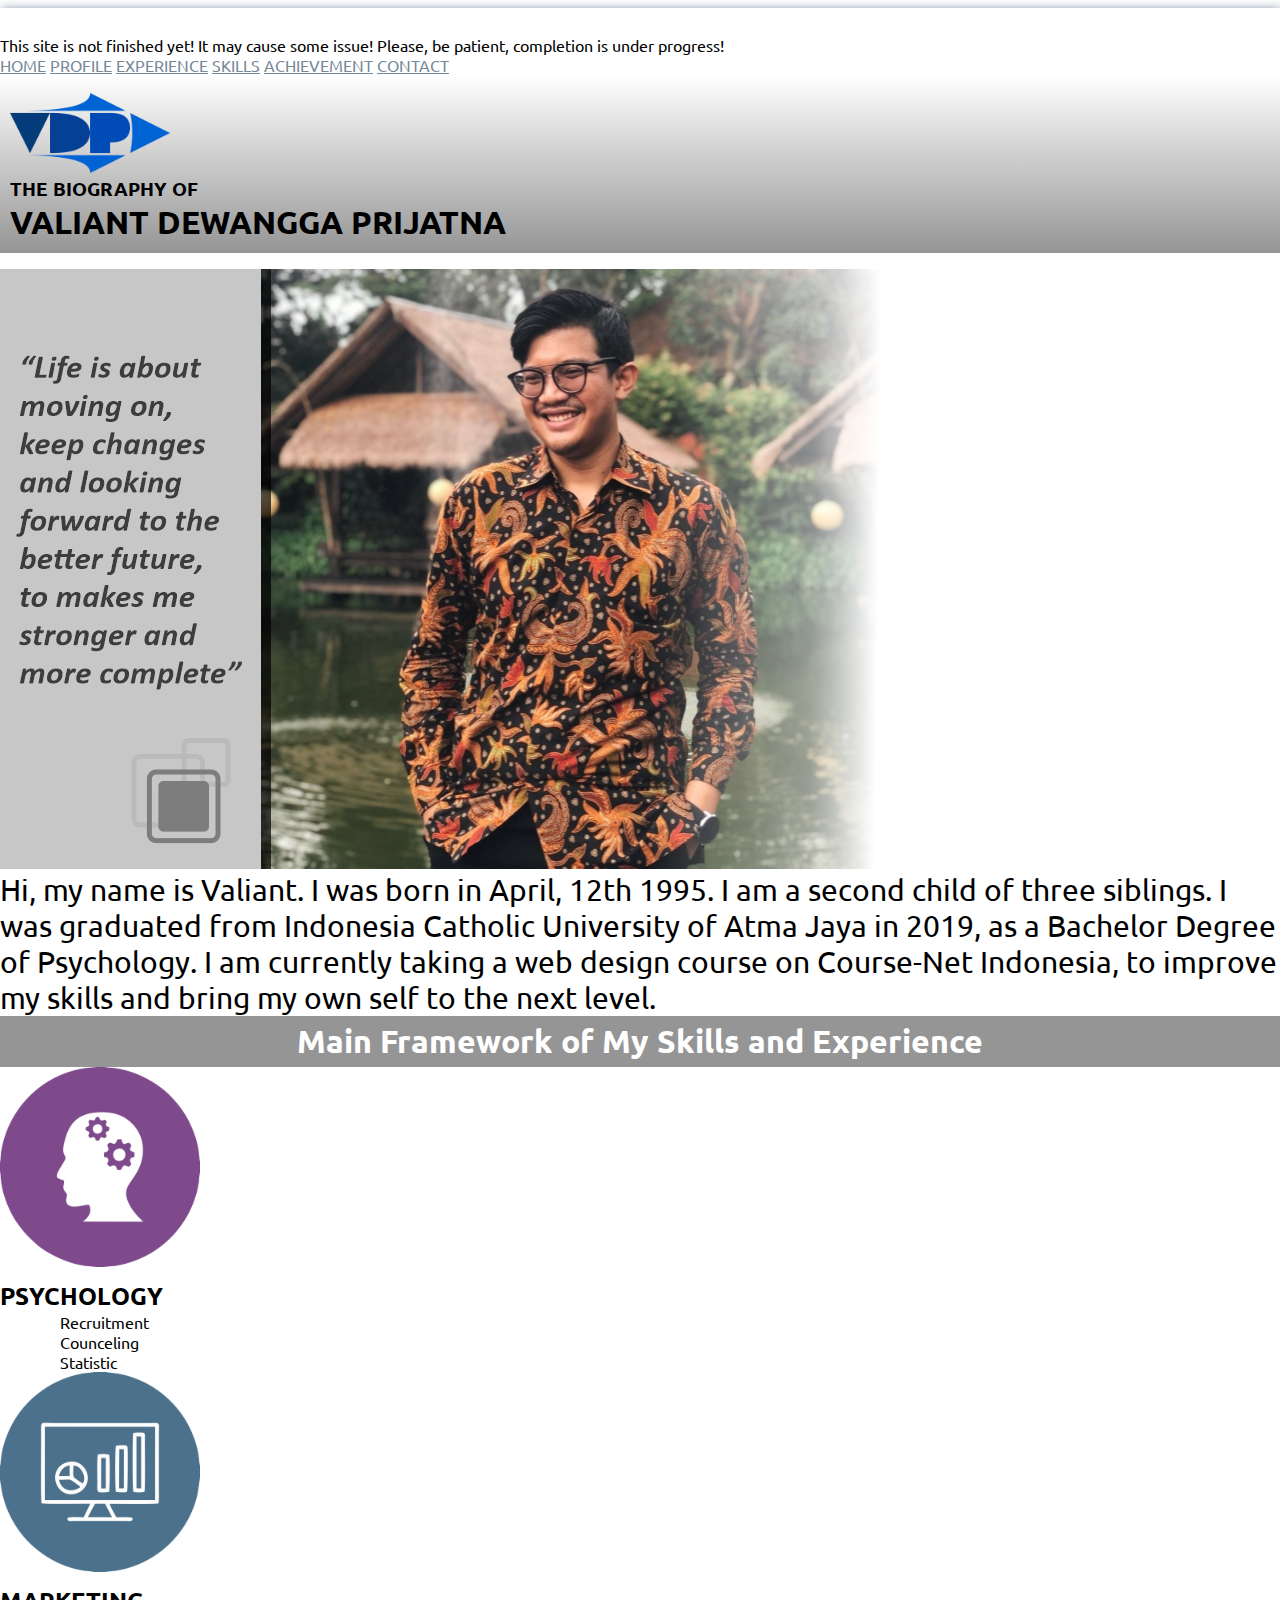
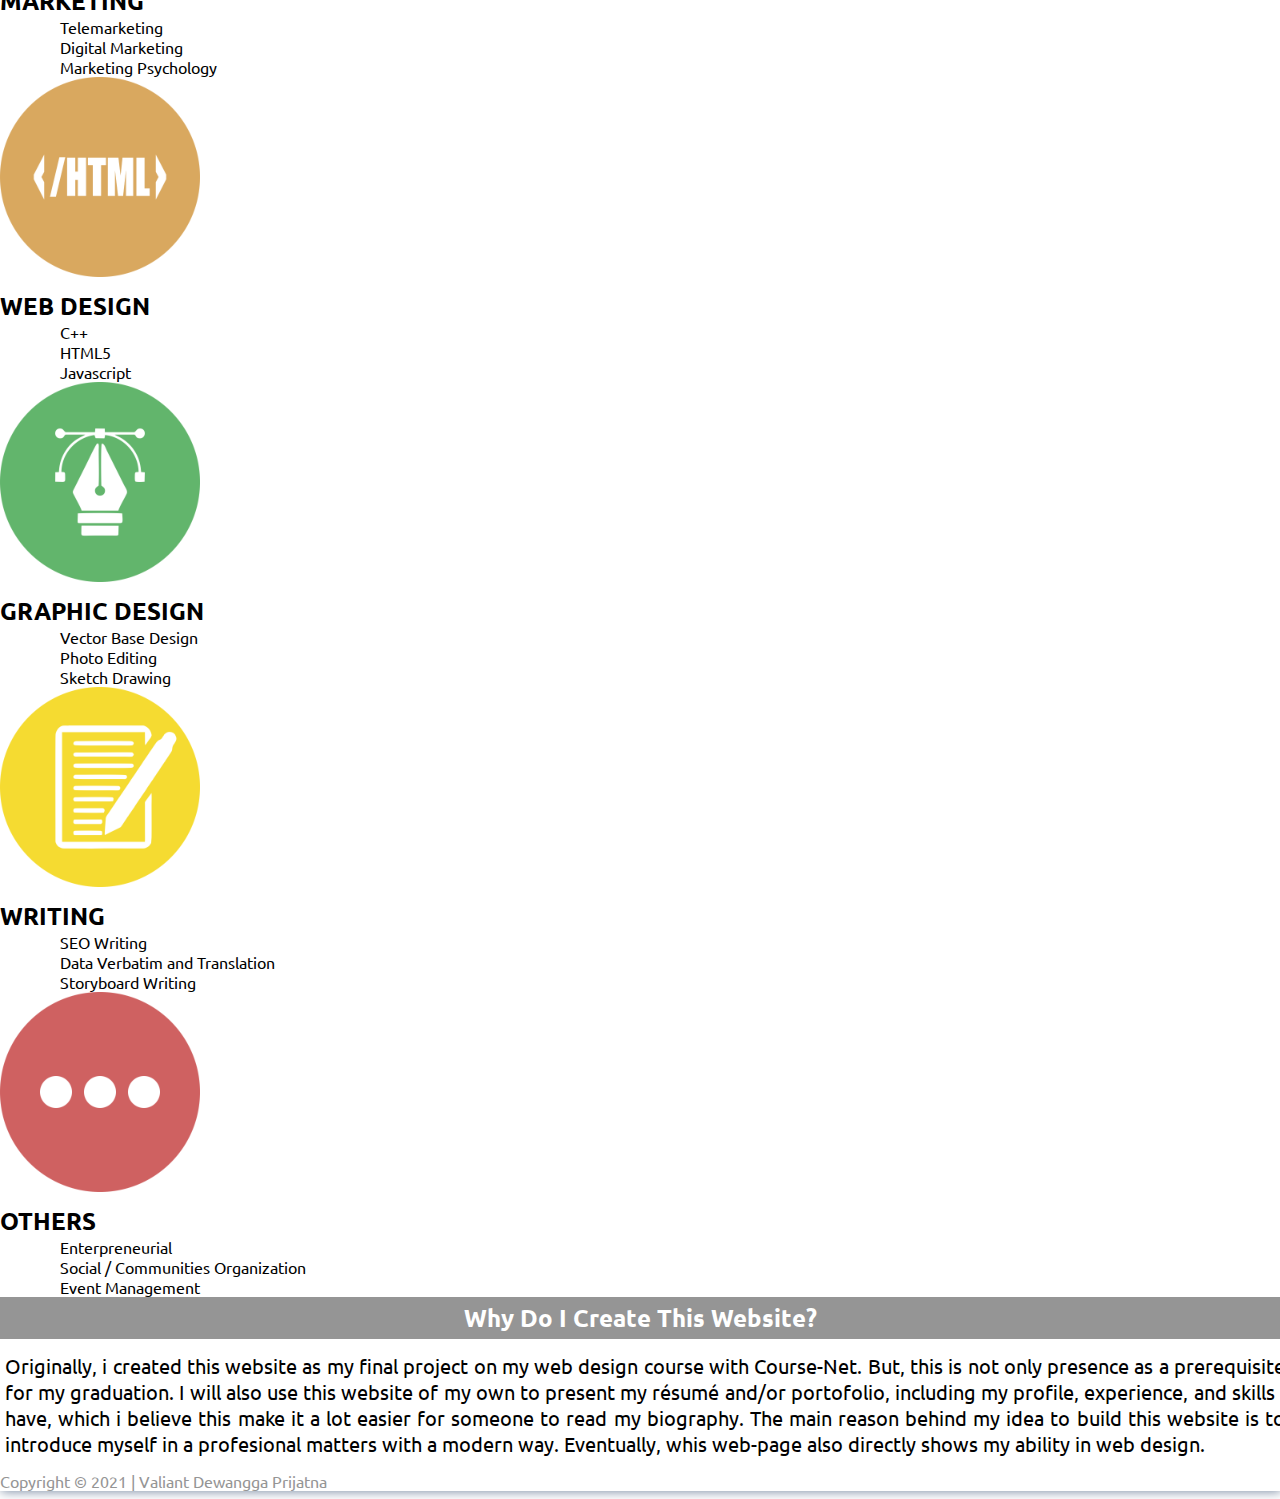
<file: index.html>
<!DOCTYPE html>
<html lang="en">
<head>
    <meta charset="UTF-8">
    <meta http-equiv="X-UA-Compatible" content="IE=edge">
    <meta name="viewport" content="width=device-width, initial-scale=1.0">
    <title>Final Project Valiant Resume</title>

    <link href="https://cdn.jsdelivr.net/npm/bootstrap@5.1.1/dist/css/bootstrap.min.css" rel="stylesheet" integrity="sha384-F3w7mX95PdgyTmZZMECAngseQB83DfGTowi0iMjiWaeVhAn4FJkqJByhZMI3AhiU" crossorigin="anonymous">

    <link rel="stylesheet" href="css/custom.css">
</head>
<body>
        
    <div class="container-fluid">

        <div class="alert alert-danger d-flex align-items-center" role="alert">
            <svg class="bi flex-shrink-0 me-2" width="24" height="24" role="img" aria-label="Danger:"><use xlink:href="#exclamation-triangle-fill"/></svg>
            <div>
              This site is not finished yet! It may cause some issue! Please, be patient, completion is under progress!
            </div>
          </div>

        <div class="container">
            <div class="header">
                
                <div class="row" id="header-1">
                    <nav class="nav nav-pills flex-column flex-sm-row">
                        <a class="flex-sm-fill text-sm-center nav-link" aria-current="page" href="index.html">HOME</a>
                        <a class="flex-sm-fill text-sm-center nav-link" href="profile.html">PROFILE</a>
                        <a class="flex-sm-fill text-sm-center nav-link" href="#">EXPERIENCE</a>
                        <a class="flex-sm-fill text-sm-center nav-link" href="skill.html">SKILLS</a>
                        <a class="flex-sm-fill text-sm-center nav-link" href="">ACHIEVEMENT</a>
                        <a class="flex-sm-fill text-sm-center nav-link" href="">CONTACT</a>
                    </nav>
                </div>

                <div class="row p-2 justify-content-center" id="header-2">
                    <div class="col-md-2">
                        <img src="img/Logo.png" alt="">
                    </div>
                    <div class="col-md-6">
                        <h3>THE BIOGRAPHY OF</h3>
                        <H1>VALIANT DEWANGGA PRIJATNA</H1>
                    </div>
                </div>
            </div>
        </div>

        <div class="container">
                <div class="body-upper">

                    <div class="row">
                        <div class="col-md-8 p-0 mt-2">
                            <img src="img/C0.jpg" alt="">
                        </div>
                        <div class="col-md-4 pl-5 justify-content-center align-items-center mt-3">
                            <p>Hi, my name is Valiant.
                                I was born in April, 12th 1995. I am a second child of three siblings. I was graduated from Indonesia Catholic University of Atma Jaya in 2019, as a Bachelor Degree of Psychology. I am currently taking a web design course on Course-Net Indonesia, to improve my skills and bring my own self to the next level.
                            </p>
                        </div>
                    </div>
                    
                </div>

                <div class="body-middle"> 

                    <div class="row p-0 mt-4">
                        <h1>Main Framework of My Skills and Experience</h1>
                    </div>

                    <div class="row align-items-center text-center p-4 m-2">
                      <div class="col-4">
                        <img src="img/Icon Psychology.png" alt="image-100x100">
                        <h2>PSYCHOLOGY</h2>
                        <ul>
                            <li>Recruitment</li>
                            <li>Counceling</li>
                            <li>Statistic</li>
                        </ul>
                      </div>
                      <div class="col-4">
                        <img src="img/Icon Digital Marketing.png" alt="image-100x100">
                        <h2>MARKETING</h2>
                        <ul>
                            <li>Telemarketing</li>
                            <li>Digital Marketing</li>
                            <li>Marketing Psychology</li>
                        </ul>
                      </div>
                      <div class="col-4">
                        <img src="img/Icon Web Design.png" alt="image-100x100">
                        <h2>WEB DESIGN</h2>
                        <ul>
                            <li>C++</li>
                            <li>HTML5</li>
                            <li>Javascript</li>

                        </ul>
                      </div>
                    </div>

                    <div class="row align-items-center text-center p-4 m-2">
                        <div class="col-4">
                          <img src="img/Icon Graphic Design.png" alt="image-100x100">
                          <h2>GRAPHIC DESIGN</h2>
                          <ul>
                            <li>Vector Base Design</li>
                            <li>Photo Editing</li>
                            <li>Sketch Drawing</li>
                        </ul>
                        </div>
                        <div class="col-4">
                          <img src="img/Icon Writing.png" alt="image-100x100">
                          <h2>WRITING</h2>
                          <ul>
                            <li>SEO Writing</li>
                            <li>Data Verbatim and Translation</li>
                            <li>Storyboard Writing</li>
                        </ul>
                        </div>
                        <div class="col-4">
                            <img src="img/Icon Others.png" alt="image-100x100">
                            <h2>OTHERS</h2>
                            <ul>
                                <li>Enterpreneurial</li>
                                <li>Social / Communities Organization</li>
                                <li>Event Management</li>
                            </ul>
                          </div>
                      </div>
                </div>

                <div class="body-lower">

                    <div class="row p-0 mt-4">
                        <h2>Why Do I Create This Website?</h2>
                    </div>
                    <div class="row p-0 m-1">
                        <p>Originally, i created this website as my final project on my web design course with Course-Net. But, this is not only presence as a prerequisite for my graduation. I will also use this website of my own to present my résumé and/or portofolio, including my profile, experience, and skills i have, which i believe this make it a lot easier for someone to read my biography. The main reason behind my idea to build this website is to introduce myself in a profesional matters with a modern way. Eventually, whis web-page also directly shows my ability in web design. </p>
                    </div>
                </div>

                <div class="container p-4 m-2">
                    <div class="footer text-center">
                        <p class="Copyright">Copyright &copy; 2021 | Valiant Dewangga Prijatna</p>
                    </div>
                </div>

        </div>

    </div>
    <script src="https://cdn.jsdelivr.net/npm/bootstrap@5.1.1/dist/js/bootstrap.bundle.min.js" integrity="sha384-/bQdsTh/da6pkI1MST/rWKFNjaCP5gBSY4sEBT38Q/9RBh9AH40zEOg7Hlq2THRZ" crossorigin="anonymous">
    </script>
</body>
</html>
</file>
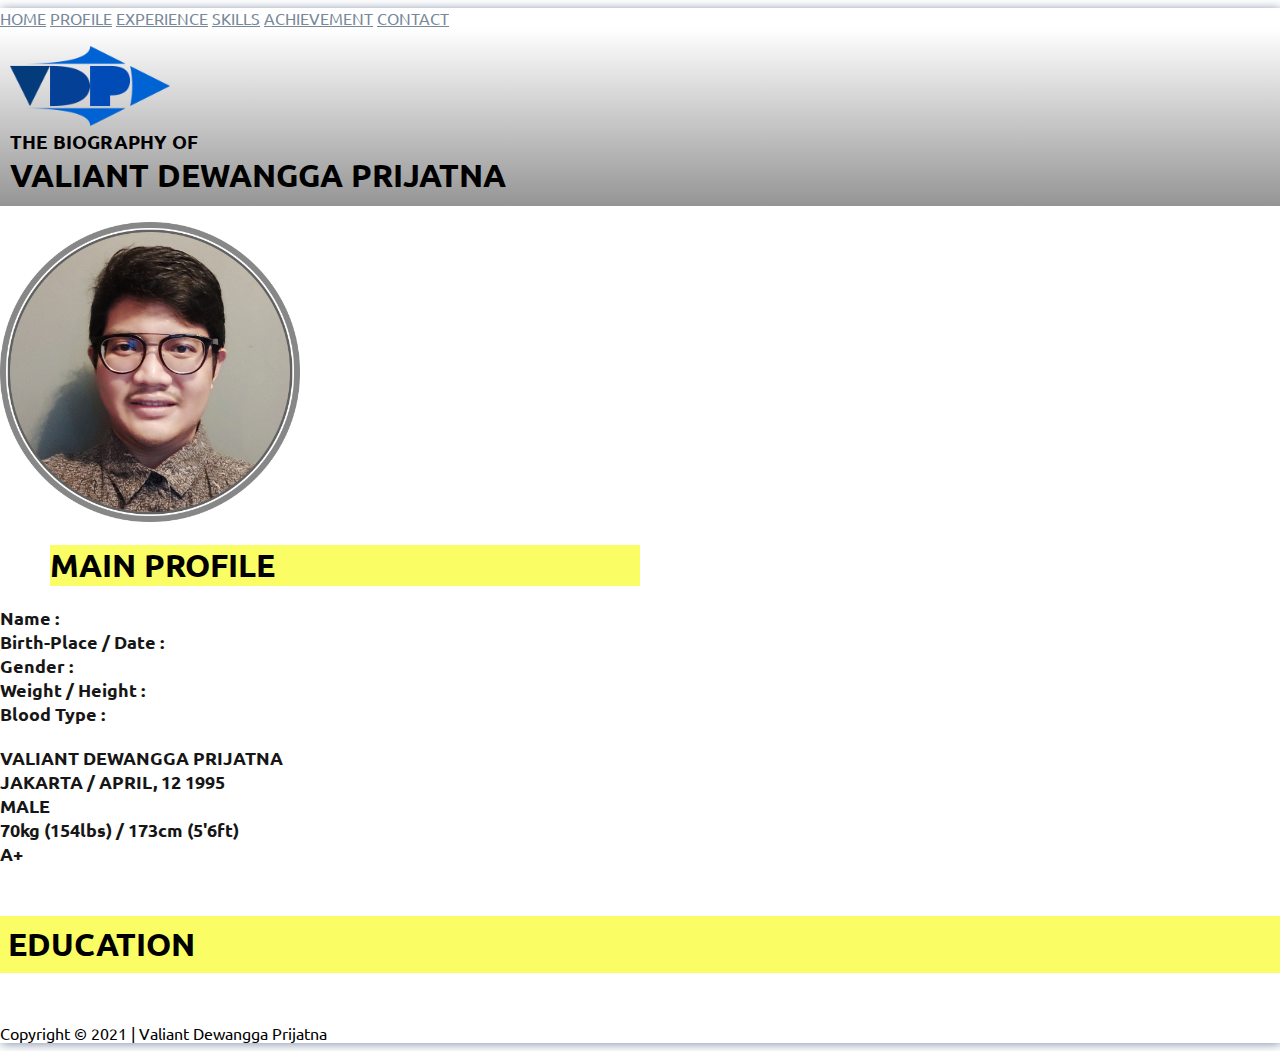
<file: profile.html>
<!DOCTYPE html>
<html lang="en">
<head>
    <meta charset="UTF-8">
    <meta http-equiv="X-UA-Compatible" content="IE=edge">
    <meta name="viewport" content="width=device-width, initial-scale=1.0">
    <title>Final Project Valiant Resume</title>

    <link href="https://cdn.jsdelivr.net/npm/bootstrap@5.1.1/dist/css/bootstrap.min.css" rel="stylesheet" integrity="sha384-F3w7mX95PdgyTmZZMECAngseQB83DfGTowi0iMjiWaeVhAn4FJkqJByhZMI3AhiU" crossorigin="anonymous">

    <link rel="stylesheet" href="css/profile.css">
</head>
<body>
    <div class="container-fluid">

        <div class="container">
            <div class="header">
                
                <div class="row" id="header-1">
                    <nav class="nav nav-pills flex-column flex-sm-row">
                        <a class="flex-sm-fill text-sm-center nav-link" aria-current="page" href="index.html">HOME</a>
                        <a class="flex-sm-fill text-sm-center nav-link" href="profile.html">PROFILE</a>
                        <a class="flex-sm-fill text-sm-center nav-link" href="#">EXPERIENCE</a>
                        <a class="flex-sm-fill text-sm-center nav-link" href="skill.html">SKILLS</a>
                        <a class="flex-sm-fill text-sm-center nav-link" href="">ACHIEVEMENT</a>
                        <a class="flex-sm-fill text-sm-center nav-link" href="">CONTACT</a>
                    </nav>
                </div>

                <div class="row p-2 justify-content-center" id="header-2">
                    <div class="col-md-2">
                        <img src="img/Logo.png" alt="">
                    </div>
                    <div class="col-md-6">
                        <h3>THE BIOGRAPHY OF</h3>
                        <H1>VALIANT DEWANGGA PRIJATNA</H1>
                    </div>
                </div>
            </div>
        </div>

        <div class="container">
               
            <div class="row justify-content-md-center">
                <div class="col-md-3">
                    <img src="img/Display Picture.png" alt="profile picture">
                </div>
                <div class="col-md-9">
                    <div class="row justify-content-start text-center">
                        <h1 id="mainprofile">MAIN PROFILE</h1>
                    </div>
                    <div class="row">

                        <div class="col-md-4">
                            <ul>
                                <li>Name :</li>
                                <li>Birth-Place / Date :</li>
                                <li>Gender :</li>
                                <li>Weight / Height :</li>
                                <li>Blood Type :</li>
                            </ul>
                        </div>

                        <div class="col-md-8">
                            <ul>
                                <li>VALIANT DEWANGGA PRIJATNA</li>
                                <li>JAKARTA / APRIL, 12 1995</li>
                                <li>MALE</li>
                                <li>70kg (154lbs) / 173cm (5'6ft)</li>
                                <li>A+</li>
                            </ul>
                        </div>

                    </div>

                </div>
            </div>
    
        </div>

        <div class="container">
            <h1 id="pr2"> EDUCATION </h1>

        </div>

                <div class="container p-4 m-2">
                    <div class="footer text-center">
                        <p class="Copyright">Copyright &copy; 2021 | Valiant Dewangga Prijatna</p>
                    </div>
                </div>

    </div>
    <script src="https://cdn.jsdelivr.net/npm/bootstrap@5.1.1/dist/js/bootstrap.bundle.min.js" integrity="sha384-/bQdsTh/da6pkI1MST/rWKFNjaCP5gBSY4sEBT38Q/9RBh9AH40zEOg7Hlq2THRZ" crossorigin="anonymous">
    </script>
</body>
</html>
</file>
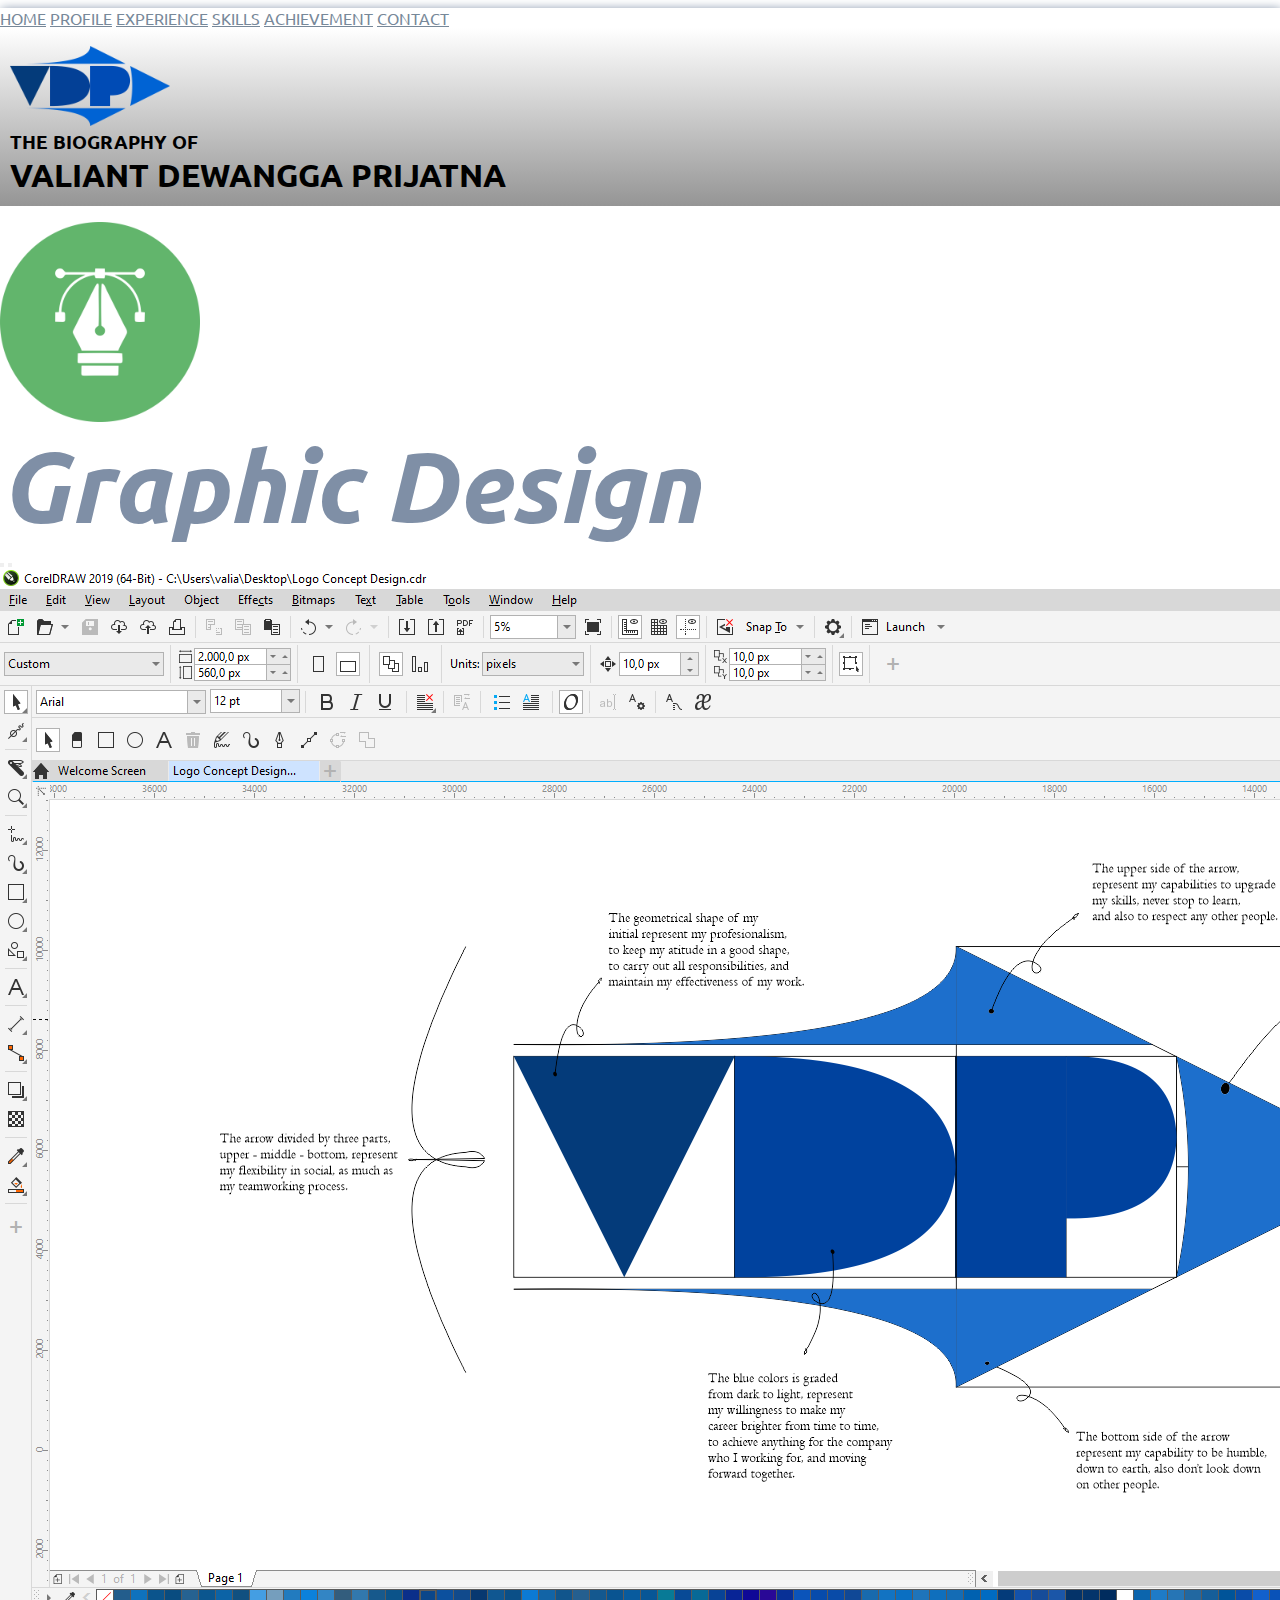
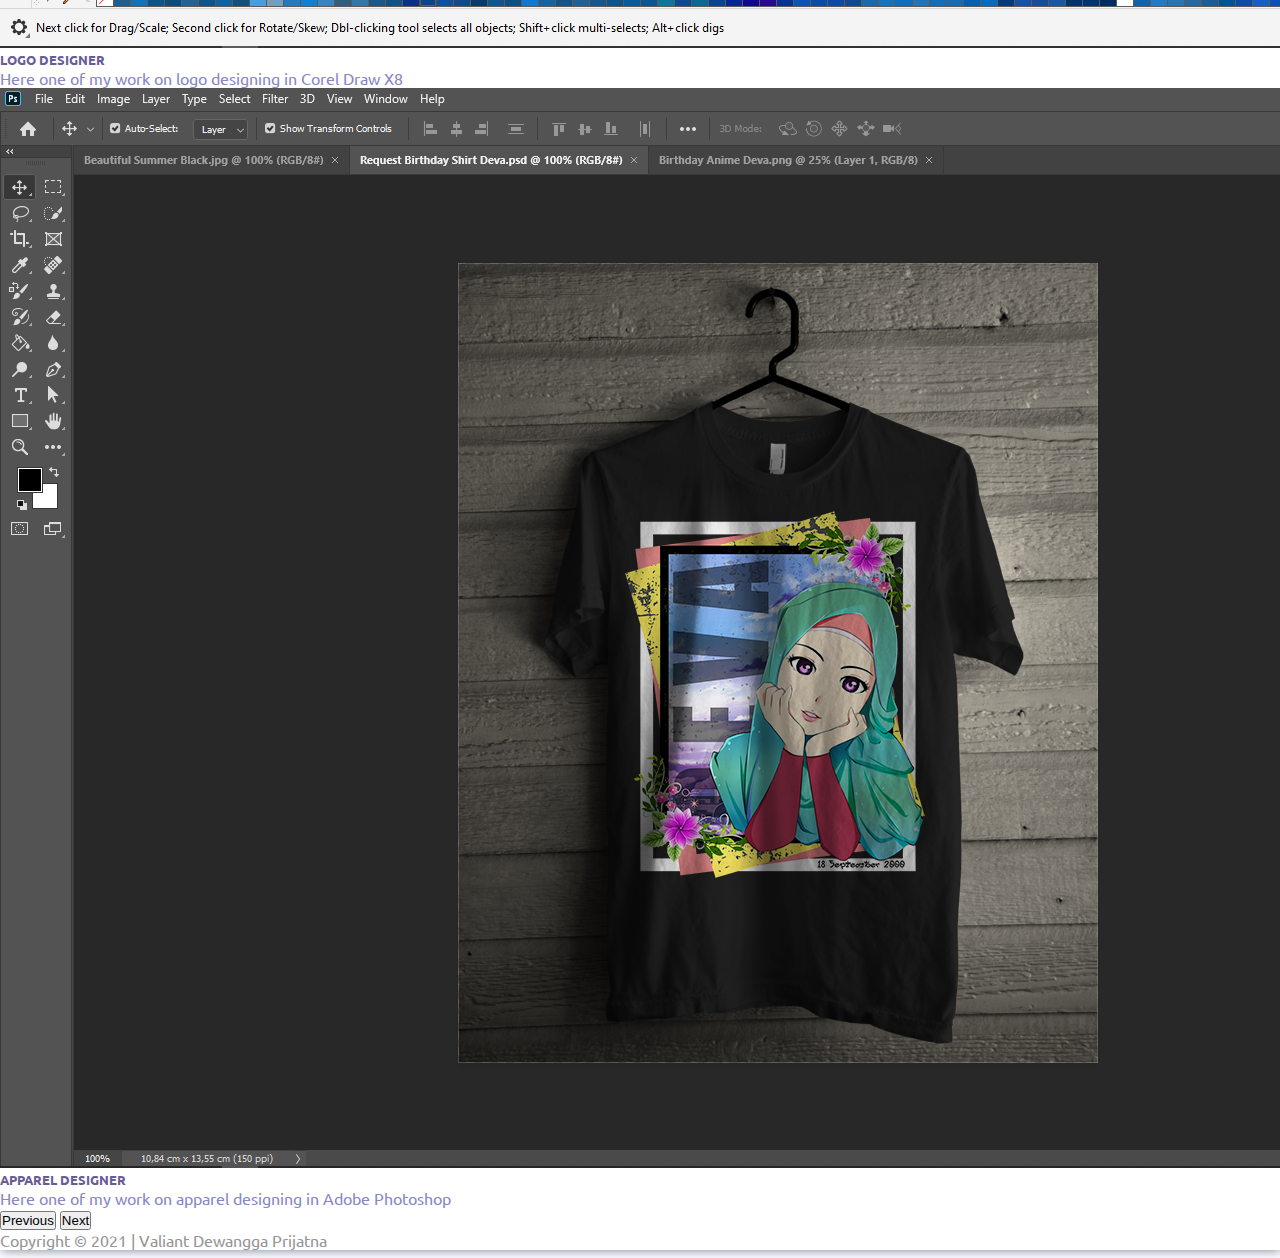
<file: skill.html>
<!DOCTYPE html>
<html lang="en">
<head>
    <meta charset="UTF-8">
    <meta http-equiv="X-UA-Compatible" content="IE=edge">
    <meta name="viewport" content="width=device-width, initial-scale=1.0">
    <title>Final Project Valiant Resume</title>

    <link href="https://cdn.jsdelivr.net/npm/bootstrap@5.1.1/dist/css/bootstrap.min.css" rel="stylesheet" integrity="sha384-F3w7mX95PdgyTmZZMECAngseQB83DfGTowi0iMjiWaeVhAn4FJkqJByhZMI3AhiU" crossorigin="anonymous">

    <link rel="stylesheet" href="css/skill.css">
</head>
<body>
    <div class="container-fluid">

        <div class="container">
            <div class="header">
                
                <div class="row" id="header-1">
                    <nav class="nav nav-pills flex-column flex-sm-row">
                        <a class="flex-sm-fill text-sm-center nav-link" aria-current="page" href="index.html">HOME</a>
                        <a class="flex-sm-fill text-sm-center nav-link" href="profile.html">PROFILE</a>
                        <a class="flex-sm-fill text-sm-center nav-link" href="#">EXPERIENCE</a>
                        <a class="flex-sm-fill text-sm-center nav-link" href="skill.html">SKILLS</a>
                        <a class="flex-sm-fill text-sm-center nav-link" href="">ACHIEVEMENT</a>
                        <a class="flex-sm-fill text-sm-center nav-link" href="">CONTACT</a>
                    </nav>
                </div>

                <div class="row p-2 justify-content-center" id="header-2">
                    <div class="col-md-2">
                        <img src="img/Logo.png" alt="">
                    </div>
                    <div class="col-md-6">
                        <h3>THE BIOGRAPHY OF</h3>
                        <H1>VALIANT DEWANGGA PRIJATNA</H1>
                    </div>
                </div>
            </div>
        </div>

        <div class="container">

            <div class="row align-items-center p-0 mt-4 mb-4">

                <div class="col-md-3">
                    <img src="img/Icon Graphic Design.png" alt="" id="img1">
                </div>
                <div class="col-md-9">
                    <h1 id="txt1">
                        Graphic Design
                    </h1>
                </div>

            </div>

            <div class="row">
                <div class="skillgd">

                    <h1></h1>
                    <div id="carouselskillgraphicdesign" class="carousel slide" data-bs-ride="carousel">
                        <div class="carousel-indicators">
                          <button type="button" data-bs-target="#carouselskillgraphicdesign" data-bs-slide-to="0" class="active" aria-current="true" aria-label="Slide 1"></button>
                          <button type="button" data-bs-target="#carouselskillgraphicdesign" data-bs-slide-to="1" aria-label="Slide 2"></button>
                        </div>
                        <div class="carousel-inner">

                          <div class="carousel-item active">
                            <img src="img/Logo Design.png" class="d-block w-100" alt="...">
                            <div class="carousel-caption d-none d-md-block">
                              <h5>LOGO DESIGNER</h5>
                              <p>Here one of my work on logo designing in Corel Draw X8</p>
                            </div>
                          </div>

                          <div class="carousel-item">
                            <img src="img/Shirt Design.png" class="d-block w-100" alt="...">
                            <div class="carousel-caption d-none d-md-block">
                              <h5>APPAREL DESIGNER</h5>
                              <p>Here one of my work on apparel designing in Adobe Photoshop</p>
                            </div>
                          </div>

                        </div>

                        <button class="carousel-control-prev" type="button" data-bs-target="#carouselskillgraphicdesign" data-bs-slide="prev">
                          <span class="carousel-control-prev-icon" aria-hidden="true"></span>
                          <span class="visually-hidden">Previous</span>
                        </button>
                        <button class="carousel-control-next" type="button" data-bs-target="#carouselskillgraphicdesign" data-bs-slide="next">
                          <span class="carousel-control-next-icon" aria-hidden="true"></span>
                          <span class="visually-hidden">Next</span>
                        </button>
                      </div>
                   
                </div>
            </div>

                <div class="body-middle"> 

                   
                </div>

                <div class="body-lower">


                </div>

                <div class="container p-4 m-2">
                    <div class="footer text-center">
                        <p class="Copyright">Copyright &copy; 2021 | Valiant Dewangga Prijatna</p>
                    </div>
                </div>

        </div>

    </div>
    <script src="https://cdn.jsdelivr.net/npm/bootstrap@5.1.1/dist/js/bootstrap.bundle.min.js" integrity="sha384-/bQdsTh/da6pkI1MST/rWKFNjaCP5gBSY4sEBT38Q/9RBh9AH40zEOg7Hlq2THRZ" crossorigin="anonymous">
    </script>
</body>
</html>
</file>
<file: css/custom.css>
@import url('https://fonts.googleapis.com/css2?family=Oswald:wght@200;300;400;500;600;700&family=Ubuntu:ital,wght@0,300;0,400;0,500;0,700;1,300;1,400;1,500;1,700&display=swap');

:root{
    --primary-color: #7f8fa6;
    --font-size-primary : 16px;
}

body{
    font-family: 'Ubuntu', 'sans-serif';
}

*{
    padding: 0;
    margin: 0;
    box-sizing: border-box;
    
}

.container-fluid{

    margin: 0.5rem auto;
    box-shadow: 1px 1px 10px 0.1px var(--primary-color);
    align-items: center;
}

.container{
    width: auto;
}

header.container{
    width: auto;
}

.header nav{
    width: 3000px;
}

#header-1{
    position:relative;
    width: 100%;
    align-items: center;
}

#header-1 a{
    color: lightslategray;
}

#header-1 a:hover{
    background-color: yellow;
    color: black;
    opacity: 40%;
}


#header-2{
    width: 100%;
    background: rgb(149,149,149);
    background: linear-gradient(0deg, rgba(149,149,149,1) 0%, rgba(255,255,255,1) 100%);
    padding: 10px;
    margin-bottom: 16px;
}

#header-2 img{
    width: 160px;
    height: auto;
    margin-top: 8px;
}


.col-md-4{
    font-size: 32px;
}

.body-upper p{
    font-size: 30px;
    text-align: left;
}

.body-middle h1{
    width: 100%;
    align-items: center;
    background-color:#959595;
    color: white;
    text-align: center;
    padding: 5px;
}

.body-middle img{
    width: 200px;
    height: auto;
    margin-bottom: 10px;
}

.body-middle ul{
    list-style: none;
}

.body-middle ul li{
    text-align: left;
    margin-left: 60px;
    text-decoration: none;
}

.body-lower h2{
    width: 100%;
    align-items: center;
    background-color:#959595;
    color: white;
    text-align: center;
    padding: 5px;
}

.body-lower p{
    width: 100%;
    margin: 14px 5px;
    font-size: 20px;
    text-align: justify;
    align-items: center;   
}

.footer{
    color: #959595
}
</file>
<file: css/profile.css>
@import url('https://fonts.googleapis.com/css2?family=Oswald:wght@200;300;400;500;600;700&family=Ubuntu:ital,wght@0,300;0,400;0,500;0,700;1,300;1,400;1,500;1,700&display=swap');

:root{
    --primary-color: #7f8fa6;
    --font-size-primary : 16px;
}

body{
    font-family: 'Ubuntu', 'sans-serif';
}

*{
    padding: 0;
    margin: 0;
    box-sizing: border-box;
    
}

.container-fluid{

    margin: 0.5rem auto;
    box-shadow: 1px 1px 10px 0.1px var(--primary-color);
    align-items: center;
}

.container{
    width: auto;
}

header.container{
    width: auto;
}

.header nav{
    width: 3000px;
}

#header-1{
    position:relative;
    width: 100%;
    align-items: center;
}

#header-1 a{
    color: lightslategray;
}

#header-1 a:hover{
    background-color: yellow;
    color: black;
    opacity: 40%;
}


#header-2{
    width: 100%;
    background: rgb(149,149,149);
    background: linear-gradient(0deg, rgba(149,149,149,1) 0%, rgba(255,255,255,1) 100%);
    padding: 10px;
    margin-bottom: 16px;
}

#header-2 img{
    width: 160px;
    height: auto;
    margin-top: 8px;
}

.container img{
    width: 300px;
    height: auto;
}

#mainprofile{
    font-weight: bolder;
    margin-left: 50px;
    margin-top: 20px;
    background-color: rgb(251, 253, 101);
    width: 590px;
}

.container ul{
    list-style: none;
    align-items: center;
    font-size: 18px;
    margin-top: 20px;
    padding: 5;
}

.container ul li{
    font-weight: bold;
    color: rgb(22, 22, 22);
}

#pr2 {
    font-weight: bolder;
    background-color: rgb(251, 253, 101);
    margin: 50px 0px;
    padding: 8px;
    text-align: justify;
    align-items: center;
}
</file>
<file: css/skill.css>
@import url('https://fonts.googleapis.com/css2?family=Oswald:wght@200;300;400;500;600;700&family=Ubuntu:ital,wght@0,300;0,400;0,500;0,700;1,300;1,400;1,500;1,700&display=swap');

:root{
    --primary-color: #7f8fa6;
    --font-size-primary : 16px;
}

body{
    font-family: 'Ubuntu', 'sans-serif';
}

*{
    padding: 0;
    margin: 0;
    box-sizing: border-box;
    
}

.container-fluid{

    margin: 0.5rem auto;
    box-shadow: 1px 1px 10px 0.1px var(--primary-color);
    align-items: center;
}

.container{
    width: auto;
}

header.container{
    width: auto;
}

.header nav{
    width: 3000px;
}

#header-1{
    position:relative;
    width: 100%;
    align-items: center;
}

#header-1 a{
    color: lightslategray;
}

#header-1 a:hover{
    background-color: yellow;
    color: black;
    opacity: 40%;
}


#header-2{
    width: 100%;
    background: rgb(149,149,149);
    background: linear-gradient(0deg, rgba(149,149,149,1) 0%, rgba(255,255,255,1) 100%);
    padding: 10px;
    margin-bottom: 16px;
}

#header-2 img{
    width: 160px;
    height: auto;
    margin-top: 8px;
}


.col-md-4{
    font-size: 32px;
}

#img1{
    width: 200px;
    height: auto;
}

#txt1{
    font-size: 100px;
    font-style: oblique;
    color: var(--primary-color);
}

.carousel-inner h5{
    color: rgb(104, 92, 150);
    font-weight: bold;
}

.carousel-inner p{
    color: rgb(134, 135, 197);
}

.footer{
    color: #959595
}
</file>
